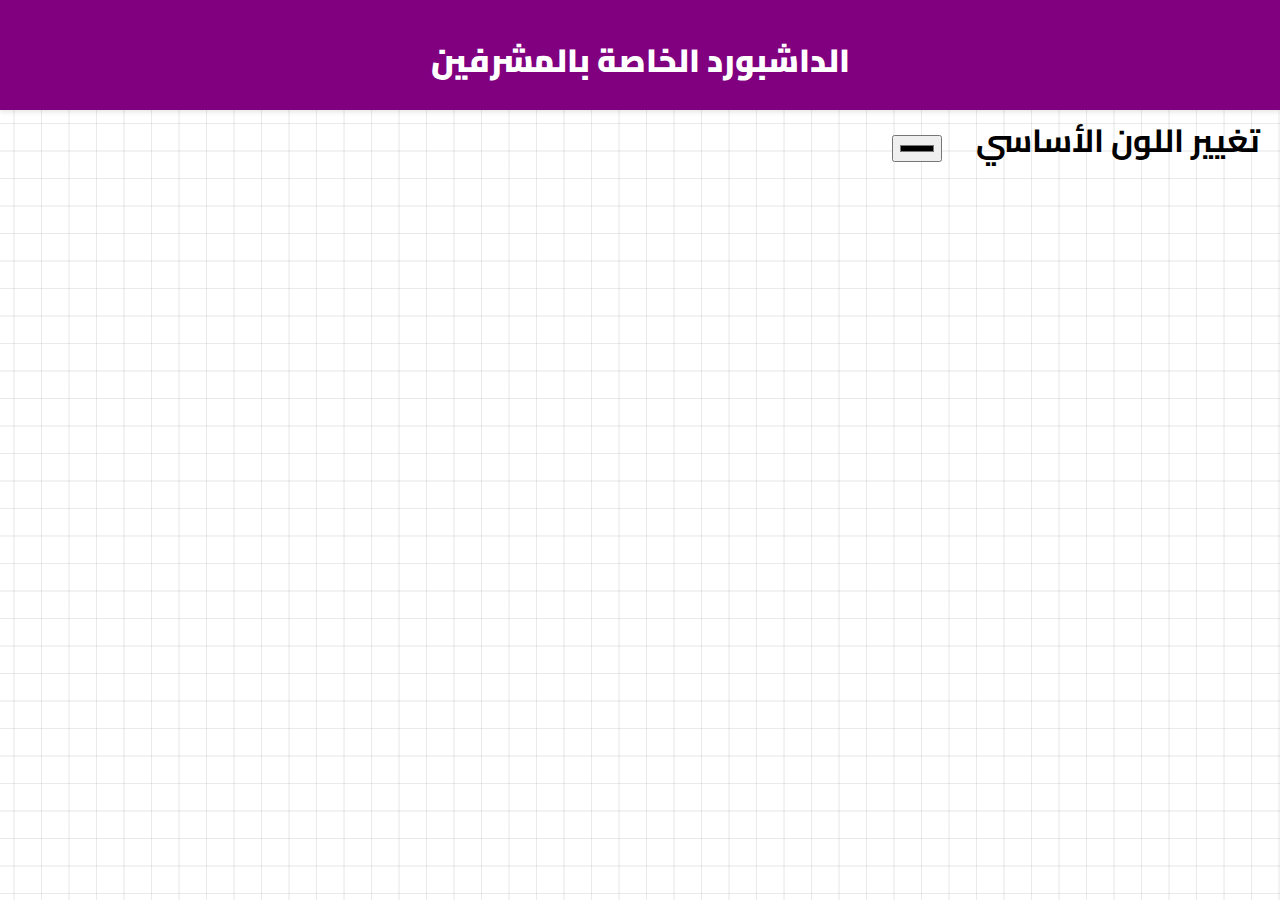
<file: dashboard-secret111.html>
<!DOCTYPE html>
<html lang="ar" dir="rtl">
<head>
    <meta charset="UTF-8">
    <meta name="viewport" content="width=device-width, initial-scale=1.0">
    <title>داشبورد المشرف</title>
    <link href="style.css" rel="stylesheet" />
    <link href="https://fonts.googleapis.com/css2?family=Cairo:wght@900&display=swap" rel="stylesheet">
    <link rel="stylesheet" href="https://cdnjs.cloudflare.com/ajax/libs/font-awesome/6.7.2/css/all.min.css">
    <style>
        header {
            background-color: var(--main-color, #3498db); /* اللون الافتراضي */
            color: white;
            padding: 30px 0;
            text-align: center;
            box-shadow: 0 2px 5px rgba(0, 0, 0, 0.1);
        }

        h1 {
            padding-right: 20px;
            display: inline;
        }

        input[type="color"] {
            margin-right: 30px;
            padding: 5px;
        }
    </style>
</head>
<body>

    <header>الداشبورد الخاصة بالمشرفين</header>
    <h1>تغيير اللون الأساسي</h1>
    <input type="color" id="colorPicker" />

    <script>
     let storedColor = localStorage.getItem('mainColor');
if (storedColor) {
    document.documentElement.style.setProperty('--main-color', storedColor);
    document.getElementById('colorPicker').value = storedColor;  // تحديث قيمة الـ input باللون المخزن
}

document.getElementById('colorPicker').addEventListener('input', function(event) {
    let selectedColor = event.target.value;
    document.documentElement.style.setProperty('--main-color', selectedColor);
    localStorage.setItem('mainColor', selectedColor);
});

    </script>

</body>
</html>
</file>
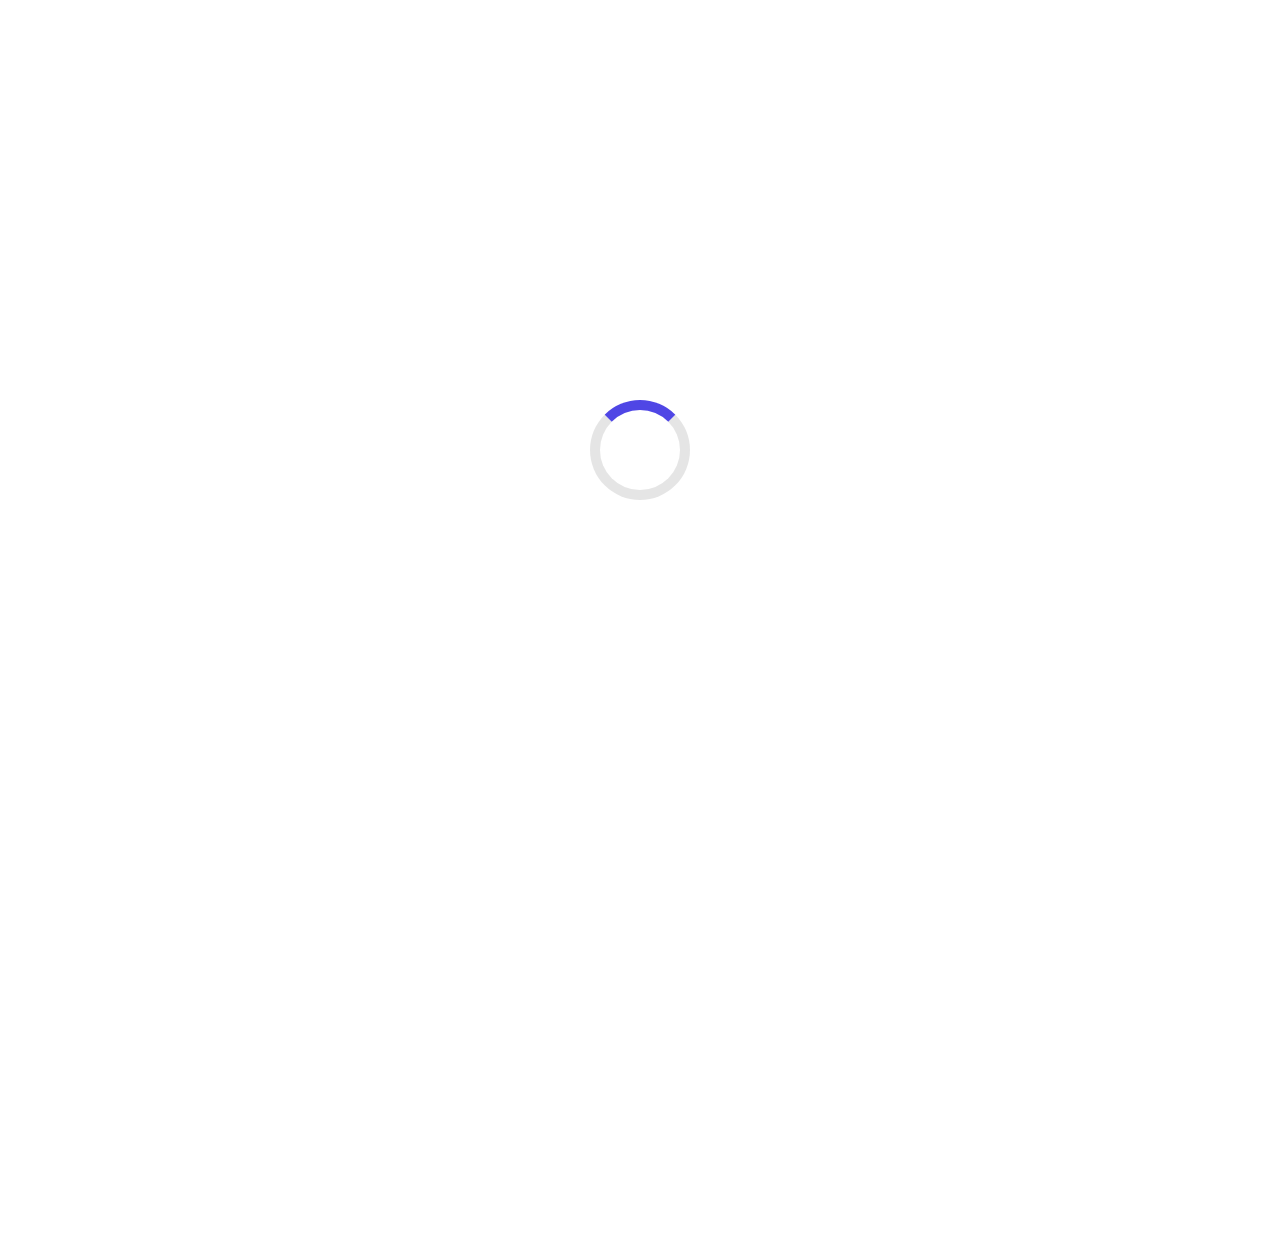
<file: testing.html>
<!DOCTYPE html>
<html lang="ar">
<head>
  <meta charset="UTF-8">
  <title>Loader Demo</title>
  <style>
    :root{
      --loader-size:80px;
      --loader-color:#4f46e5; /* Indigo */
    }
    html, body{
      margin:0;
      height:100%;
      font-family:Arial, Helvetica, sans-serif;
    }

    /* Full‑screen overlay */
    #loader{
      position:fixed;
      inset:0;
      display:flex;
      align-items:center;
      justify-content:center;
      background:#ffffff;
      z-index:9999;
      transition:opacity .6s ease, visibility .6s ease;
    }

    /* Animated ring */
    .loader-ring{
      width:var(--loader-size);
      height:var(--loader-size);
      border:10px solid rgba(0,0,0,.1);
      border-top-color:var(--loader-color);
      border-radius:50%;
      animation:spin 1s linear infinite;
    }

    @keyframes spin{ to{ transform:rotate(360deg); } }

    /* Hide loader */
    #loader.hidden{
      opacity:0;
      visibility:hidden;
    }

    main{
      opacity:0;
      transition:opacity .6s ease;
    }
    main.loaded{ opacity:1; }
  </style>
</head>
<body>
  <div id="loader">
    <div class="loader-ring"></div>
  </div>

  <main id="content">
    <h1 style="text-align:center;margin-top:40vh">مرحباً بك في صفحتي!</h1>
    <p style="text-align:center">هذا المحتوى يظهر بعد انتهاء التحميل.</p>
  </main>

  <script>
    window.addEventListener('load', () => {
      const loader = document.getElementById('loader');
      const content = document.getElementById('content');

      /*
        يمكنك ضبط مدة الـ setTimeout بحسب الوقت المتوقع للتحميل.
        إذا كان موقعك يحمِّل موارد ثقيلة قد لا تحتاج إلى هذه الإطالة.
      */
      setTimeout(() => {
        loader.classList.add('hidden');
        content.classList.add('loaded');
      }, 4000); // 4 ثوانٍ
    });
  </script>
</body>
</html>
</file>
<file: style.css>
:root {
  --main-color: purple;        /* اللون الرئيسي (البرتقالي) */
  --main-color-dark: blue;   /* تدرج أغمق للون الرئيسي */
  --text-color: #000;           /* لون النص */
  --background-color: #fff;     /* لون الخلفية */
  --secondary-color: purple;    /* لون ثانوي */
  --highlight-color: blue;      /* لون الهايلايت تحت الروابط */
}


body {
  margin: 0;
  font-family: 'Cairo', sans-serif;
  background: var(--background-color);
  color: var(--text-color);
  padding-bottom: 80px;
  width: 100%;
    --color: rgba(114, 114, 114, 0.15);
  background-color: transparent;
  background-image: linear-gradient(0deg, transparent 24%, var(--color) 25%, var(--color) 26%, transparent 27%,transparent 74%, var(--color) 75%, var(--color) 76%, transparent 77%,transparent),
      linear-gradient(90deg, transparent 24%, var(--color) 25%, var(--color) 26%, transparent 27%,transparent 74%, var(--color) 75%, var(--color) 76%, transparent 77%,transparent);
  background-size: 55px 55px;
}

header {
  background-color: var(--main-color);
  color: var(--background-color);
  text-align: center;
  padding: 1rem;
  font-size: 2rem;
  font-weight: 900;
  height: 50px;
}

nav {
  background: #fff5eb;
  border: solid #ffbb88 2px;
  border-bottom: 2px solid var(--secondary-color);
  display: flex;
  justify-content: center;
  gap: 2rem;
  padding: 1rem;
}

nav a {
  text-decoration: none;
  color: var(--main-color);
  font-weight: bold;
  font-size: 1.5rem;
  position: relative;
}

nav a::before {
  content: '';
  position: absolute;
  width: 0;
  height: 2px;
  background-color: var(--highlight-color);
  left: 0;
  bottom: -7px;
  transition: 0.3s;
}

nav a:hover::before {
  width: 100%;
  transition: 0.3s;
}

nav a:hover {
  color: var(--main-color-dark);
}

main {
  padding: 2rem;
  text-align: center;
}

.highlight-orange {
  color: var(--main-color);
  font-weight: 900;
  font-size: 56px;
}

.highlight-black {
  color: var(--text-color);
  font-weight: 900;
  font-size: 56px;
}

main p {
  font-size: 36px;
  color: grey;
}
.courses{
  background: linear-gradient(to right, #F737FF , var(--main-color) );
  background-clip: text;
  background-size: 200%;
  -webkit-background-clip: text;
  -webkit-text-fill-color: transparent;
  animation: gradient 2.5s linear infinite;
  font-size: 46px;
}
@keyframes gradient {
  to {
    background-position: 200%;
  }
}
.mr-image {
  width: 300px;
  height: 300px;
  border-radius: 50%;
  object-fit: cover;
  margin: 2rem auto;
  display: block;
  border: 6px solid var(--main-color);
}

.wave-line {
  width: 500px; 
  height: 300px;
  border: solid 7px;
  border-color: black transparent transparent transparent;
  border-radius: 50%/100px 100px 0 0;
  margin: 0 auto;
  position: relative;
}
/* CSS */
.swiper {
  border-radius: 15px;
  box-shadow: 0 10px 25px rgba(0,0,0,0.1);
  background: #fff;
  padding: 20px;
  position: absolute;
  
}

.swiper-slide {
  text-align: center;
  font-size: 18px;
  color: #333;
  display: flex;
  flex-direction: column;
  align-items: center;
}

.swiper-slide img {
  border-radius: 10px;
  box-shadow: 0 5px 15px rgba(0,0,0,0.2);
  margin-bottom: 15px;
  max-width: 100%;
  height: auto;
}

.swiper-slide h2 {
  color: var(--main-color);
  margin-bottom: 8px;
}

.swiper-slide p {
  color: #555;
  font-size: 12px;
}

/* Pagination bullets */
.swiper-pagination-bullet {
  background: var(--main-color);
  opacity: 0.6;
}

.swiper-pagination-bullet-active {
  background: #5e1e91;
  opacity: 1;
}

.buy-btn {
  background-color: var(--main-color);
  color: black;
  border: none;
  padding: 10px 25px;
  border-radius: 25px;
  font-size: 18px;
  cursor: pointer;
  margin-bottom: 50px;
  transition:  0.3s;
  box-shadow: 0 4px 10px rgba(94, 30, 145, 0.4);
}

.buy-btn:hover {
  background-color: transparent; /* لون أفتح مع شفافية */
  box-shadow: 0 5px 15px var(--main-color);
  border: 2px dashed var(--main-color);
  color: var(--main-color);
  transition: 0.3s;
}

footer {
  position: fixed;
  bottom: 0;
  width: 100%;
  background-color: var(--main-color);
  color: var(--background-color);
  text-align: center;
  padding: 1rem;
  z-index: 99999999;
}

.whatsapp-float {
  position: fixed;
  bottom: 150px;
  right: 50px;
  z-index: 999999999;
}

.whatsapp-float img {
  width: 170px;
  height: 170px;
  border-radius: 50%;
  cursor: pointer;
  z-index: 999999999;
}

@media (min-width: 768px)and (max-width: 1024px){
  .whatsapp-float img {
     width: 100px;
  height: 100px;
  }
  .base h1 {
    font-size:50px;
  }
  .base p {
    font-size: 25px;
  }
}
@media (min-width: 1025px)and (max-width: 1280px) {
  .whatsapp-float img {
     width: 120px;
  height: 120px;
  }
 .base h1 {
    font-size:60px;
  }
  .base p {
    font-size: 25px;
  }
}


 @media (min-width: 1025px)and (max-width: 1280px) {
  .whatsapp-float img{
      width: 120px;
  height: 120px;
   }
    .base h1 {
    font-size:70px;
  }
  .base p {
    font-size: 35px;
  }
}
</file>
